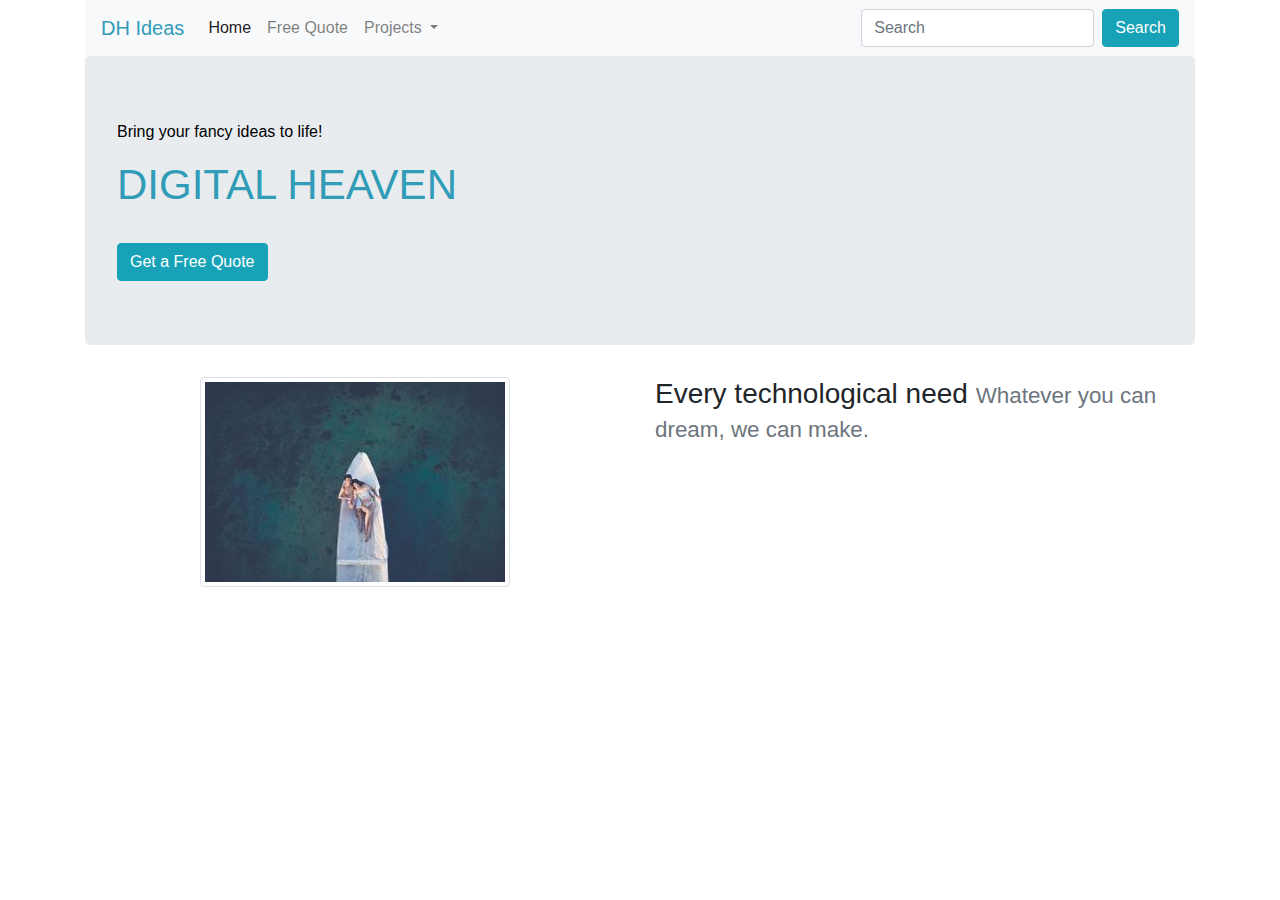
<file: Bootstrap_Assessment/index.html>
<!DOCTYPE html>
<html lang="en">

<head>
  <meta charset="UTF-8">
  <meta name="viewport" content="width=device-width, initial-scale=1.0">
  <meta http-equiv="X-UA-Compatible" content="ie=edge">
  <title>Bootstrap Assessment</title>
  <link rel="stylesheet" href="reset.css">
  <link rel="stylesheet" href="style.css">
  <link rel="stylesheet" href="https://stackpath.bootstrapcdn.com/bootstrap/4.4.1/css/bootstrap.min.css" integrity="sha384-Vkoo8x4CGsO3+Hhxv8T/Q5PaXtkKtu6ug5TOeNV6gBiFeWPGFN9MuhOf23Q9Ifjh" crossorigin="anonymous">
  

</head>

<body>
  <div class="container">
      <nav class="navbar navbar-expand-lg navbar-light bg-light">
          <a id="nav-logo" class="navbar-brand" href="#">DH Ideas</a>
          <button class="navbar-toggler" type="button" data-toggle="collapse" data-target="#navbarSupportedContent" aria-controls="navbarSupportedContent" aria-expanded="false" aria-label="Toggle navigation">
            <span class="navbar-toggler-icon"></span>
          </button>
        
          <div class="collapse navbar-collapse" id="navbarSupportedContent">
            <ul class="navbar-nav mr-auto">
              <li class="nav-item active">
                <a class="nav-link" href="#">Home <span class="sr-only">(current)</span></a>
              </li>
              <li class="nav-item">
                <a class="nav-link" href="#">Free Quote</a>
              </li>
              <li class="nav-item dropdown">
                <a class="nav-link dropdown-toggle" href="#" id="navbarDropdown" role="button" data-toggle="dropdown" aria-haspopup="true" aria-expanded="false">
                  Projects
                </a>
                <div class="dropdown-menu" aria-labelledby="navbarDropdown">
                  <a class="dropdown-item" href="#">Portfolio</a>
                  <a class="dropdown-item" href="#">Community</a>
                  <div class="dropdown-divider"></div>
                  <a class="dropdown-item" href="#">Client Portal</a>
                </div>
              </li>
            </ul>
            <form class="form-inline my-2 my-lg-0">
              <input class="form-control mr-sm-2" type="search" placeholder="Search" aria-label="Search">
              <button class="btn btn-info my-2 my-sm-0" type="submit">Search</button>
            </form>
          </div>
        </nav>
  
        <div class= "jumbotron">
            <p id="upper" class="lead" >Bring your fancy ideas to life!</p>  
            <h1 id="center" class= "display-4">Digital Heaven</h1>
          <button id="lower" class="btn btn-info btn" >Get a Free Quote </button>
        </div>

        <ul class="row">
          <li class="col-sm-6">
            <img src="bootstrapPic.jpg" alt="Couple in boat on water" class="img-thumbnail rounded mx-auto d-block">
          </li>
          <li class="col-sm-6">
            <h3>
                Every technological need 
                <small class="text-muted">Whatever you can dream, we can make.</small>
            </h3>
            
          </li>
        </ul>

  </div>
   
  <script src="https://code.jquery.com/jquery-3.4.1.slim.min.js" integrity="sha384-J6qa4849blE2+poT4WnyKhv5vZF5SrPo0iEjwBvKU7imGFAV0wwj1yYfoRSJoZ+n" crossorigin="anonymous"></script>
  <script src="https://cdn.jsdelivr.net/npm/popper.js@1.16.0/dist/umd/popper.min.js" integrity="sha384-Q6E9RHvbIyZFJoft+2mJbHaEWldlvI9IOYy5n3zV9zzTtmI3UksdQRVvoxMfooAo" crossorigin="anonymous"></script>
  <script src="https://stackpath.bootstrapcdn.com/bootstrap/4.4.1/js/bootstrap.min.js" integrity="sha384-wfSDF2E50Y2D1uUdj0O3uMBJnjuUD4Ih7YwaYd1iqfktj0Uod8GCExl3Og8ifwB6" crossorigin="anonymous"></script>
</body>

</html>
</file>
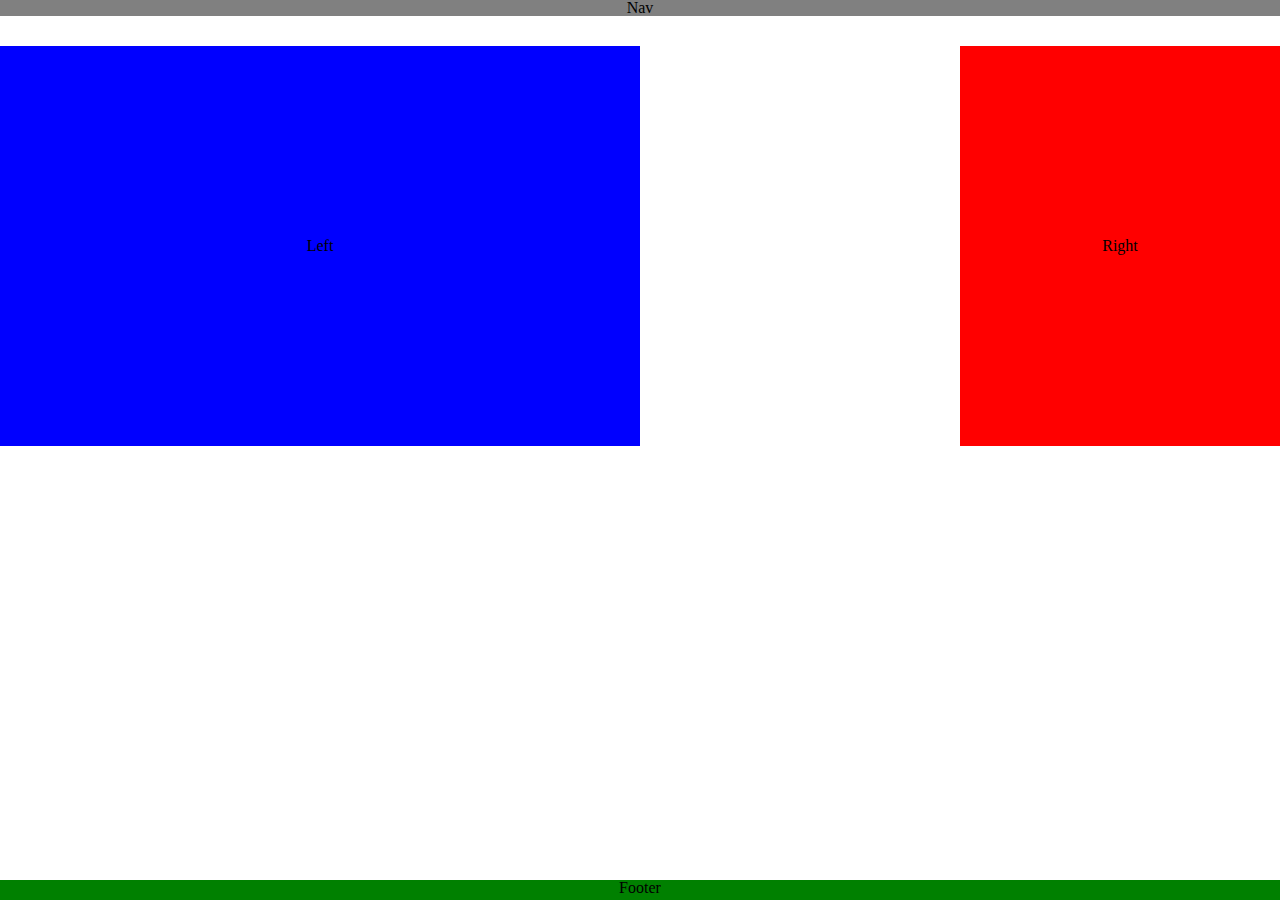
<file: CSS_Assessment/index.html>
<!DOCTYPE html>
<html lang="en">
<head>
    <meta charset="utf-8">
    <title>CSS Assessment</title> 
    <link rel="stylesheet" type="text/css" href="reset.css">
    <link rel="stylesheet" type="text/css" href="style.css">
</head>
<body>
    <div id="container">
            <header id="header">
                    <nav>Nav</nav> 
                </header>
                <div id="body">
                    <div id="content-wrap"> <!--a container that doesn't include nav and footer-->
                        <div id="left"class="text-container">            
                            <div >Left</div>                
                        </div>
                        <div id="right" class="text-container">
                            <div>Right</div> 
                        </div>
                        <div id="clear-float"></div>
                    </div>  
                </div>
                <footer id="footer">Footer</footer>  
    </div>
         
</body>
</html>
</file>
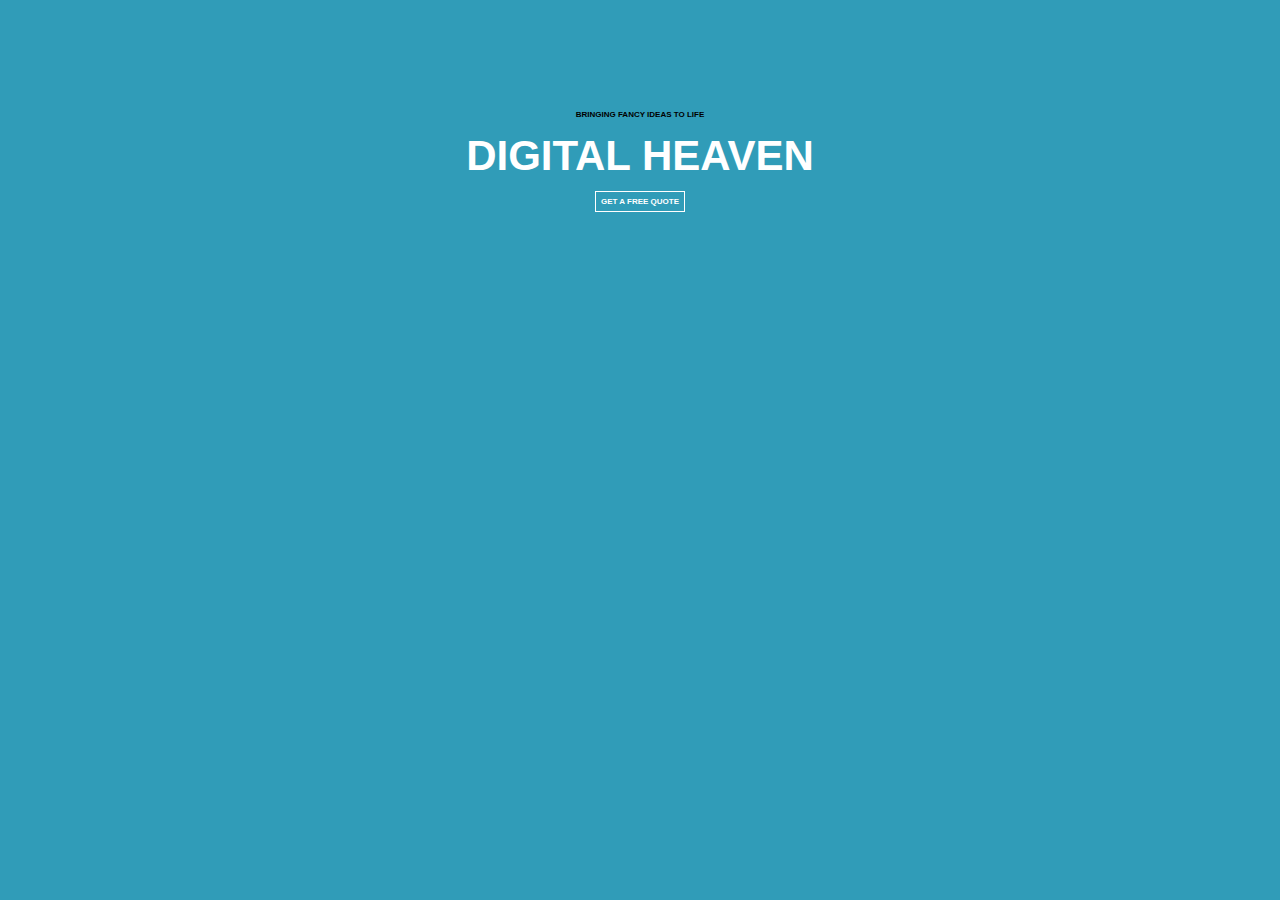
<file: HTML_BasicCSS_Assessment/index.html>
<!DOCTYPE html>
<html lang="en">

<head>
  <meta charset="UTF-8">
  <meta name="viewport" content="width=device-width, initial-scale=1.0">
  <meta http-equiv="X-UA-Compatible" content="ie=edge">
  <title>HTML CSS Assessment</title>
  <link rel="stylesheet" href="reset.css">
  <link rel="stylesheet" href="style.css">
</head>

<body>
  <div>
    <span class="upper">Bringing Fancy Ideas to Life</span>
  </div>
  <div>
    <span class="center">Digital Heaven</span>
  </div>
  <div>
    <span class="lower">Get a Free Quote </span> 
  </div>
    
</body>

</html>
</file>
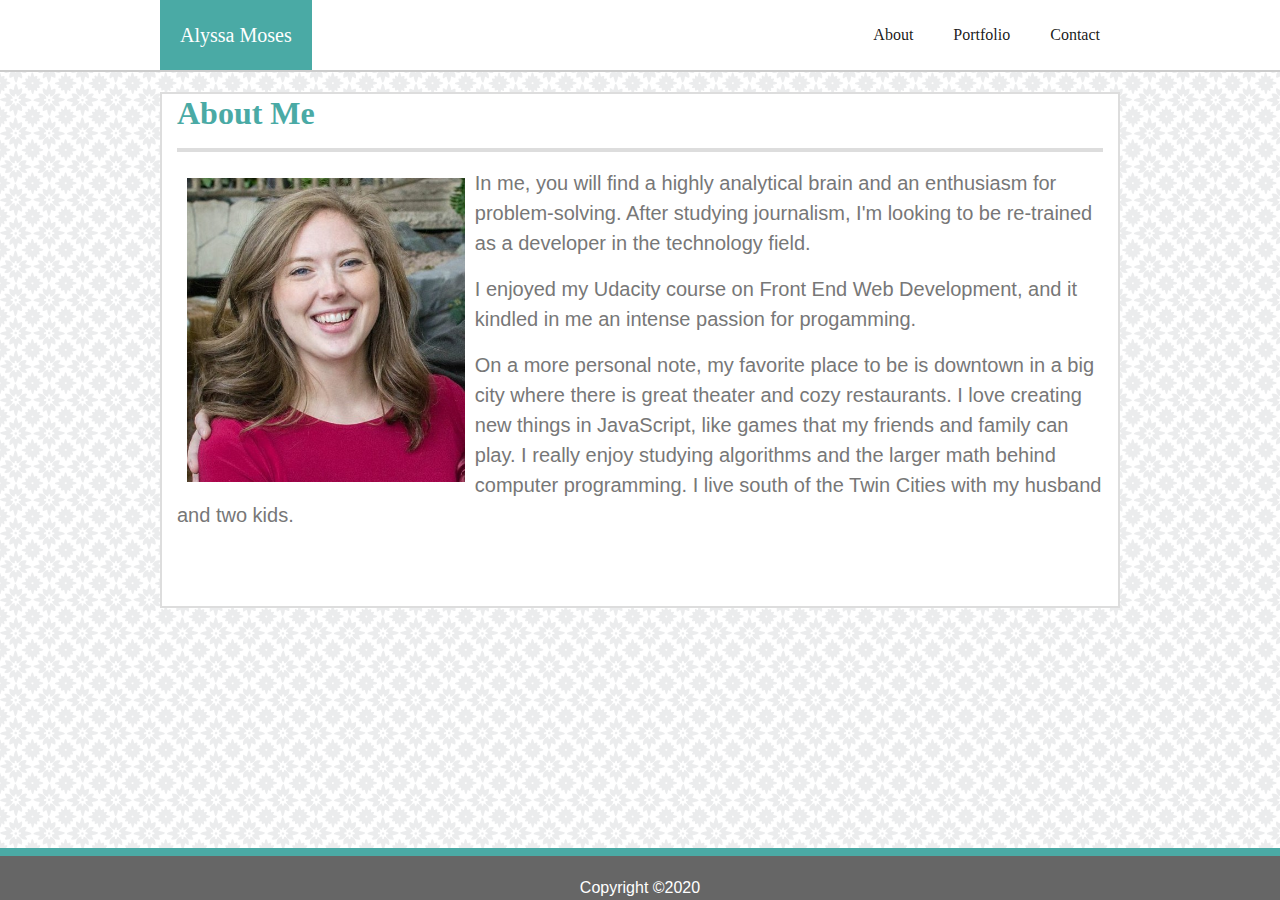
<file: Module-1_Assessment/index.html>
<!DOCTYPE html>
<html lang="en">
    <head>
        <meta charset="utf-8">
        <meta name="viewport" content="width=device-width, initial-scale=1.0">
        <title>About Me</title>

        <link rel="stylesheet" href="https://stackpath.bootstrapcdn.com/bootstrap/4.4.1/css/bootstrap.min.css" integrity="sha384-Vkoo8x4CGsO3+Hhxv8T/Q5PaXtkKtu6ug5TOeNV6gBiFeWPGFN9MuhOf23Q9Ifjh" crossorigin="anonymous">
        <link rel="stylesheet" type="text/css" href="assets/css/style.css">

    </head>
    <body>
        <div id="container1">
                <header id="header1">
                    <nav class="navbar navbar-expand-lg navbar-light">
                        <button class="navbar-toggler" type="button" data-toggle="collapse" data-target="#navbarSupportedContent" aria-controls="navbarSupportedContent" aria-expanded="false" aria-label="Toggle navigation">
                            <span class="navbar-toggler-icon"></span>
                        </button>
                        <a id="navbar-name" class="navbar-brand" href="#">Alyssa Moses</a>
            
                        <div class="collapse navbar-collapse" id="navbarSupportedContent">
                            <ul class="navbar-nav ml-auto">
                                <li class="nav-item active">
                                    <a id="nav-link" class="nav-link" href="index.html">About</a>
                                </li>
                                <li class="nav-item active">
                                    <a id="nav-link" class="nav-link" href="portfolio.html">Portfolio</a>
                                </li>
                                <li class="nav-item active">
                                    <a id="nav-link" class="nav-link" href="contact.html">Contact</a>
                                </li>
                                                
                            </ul>
                        </div>
                                
                    </nav>
                </header>
                <div id="body1" class="main-content">
                    <div id="about-me-box" class="container">
                        <h2>About Me</h2>
                        <hr>
                        <img id ="floated" class="responsive" src="assets/images/alyssapic.jpg" alt="Alyssa Moses">
                        <div id="about-me-text">
                            <p>In me, you will find a highly analytical brain and an enthusiasm for problem-solving. After studying journalism, I'm looking to be re-trained as a developer in the technology field. </p>
                            <p>I enjoyed my Udacity course on Front End Web Development, and it kindled in me an intense passion for progamming.</p>
                            <p>On a more personal note, my favorite place to be is downtown in a big city where there is great theater and cozy restaurants. I love creating new things in JavaScript, like games that my friends and family can play. I really enjoy studying algorithms and the larger math behind computer programming. I live south of the Twin Cities with my husband and two kids. </p>               
                        </div>
                    </div>
                </div>
                <footer id ="footer1">Copyright &copy2020</footer>
        </div>
        

        <script src="https://code.jquery.com/jquery-3.4.1.slim.min.js" integrity="sha384-J6qa4849blE2+poT4WnyKhv5vZF5SrPo0iEjwBvKU7imGFAV0wwj1yYfoRSJoZ+n" crossorigin="anonymous"></script>
        <script src="https://cdn.jsdelivr.net/npm/popper.js@1.16.0/dist/umd/popper.min.js" integrity="sha384-Q6E9RHvbIyZFJoft+2mJbHaEWldlvI9IOYy5n3zV9zzTtmI3UksdQRVvoxMfooAo" crossorigin="anonymous"></script>
        <script src="https://stackpath.bootstrapcdn.com/bootstrap/4.4.1/js/bootstrap.min.js" integrity="sha384-wfSDF2E50Y2D1uUdj0O3uMBJnjuUD4Ih7YwaYd1iqfktj0Uod8GCExl3Og8ifwB6" crossorigin="anonymous"></script>   
    </body>
</html>
</file>
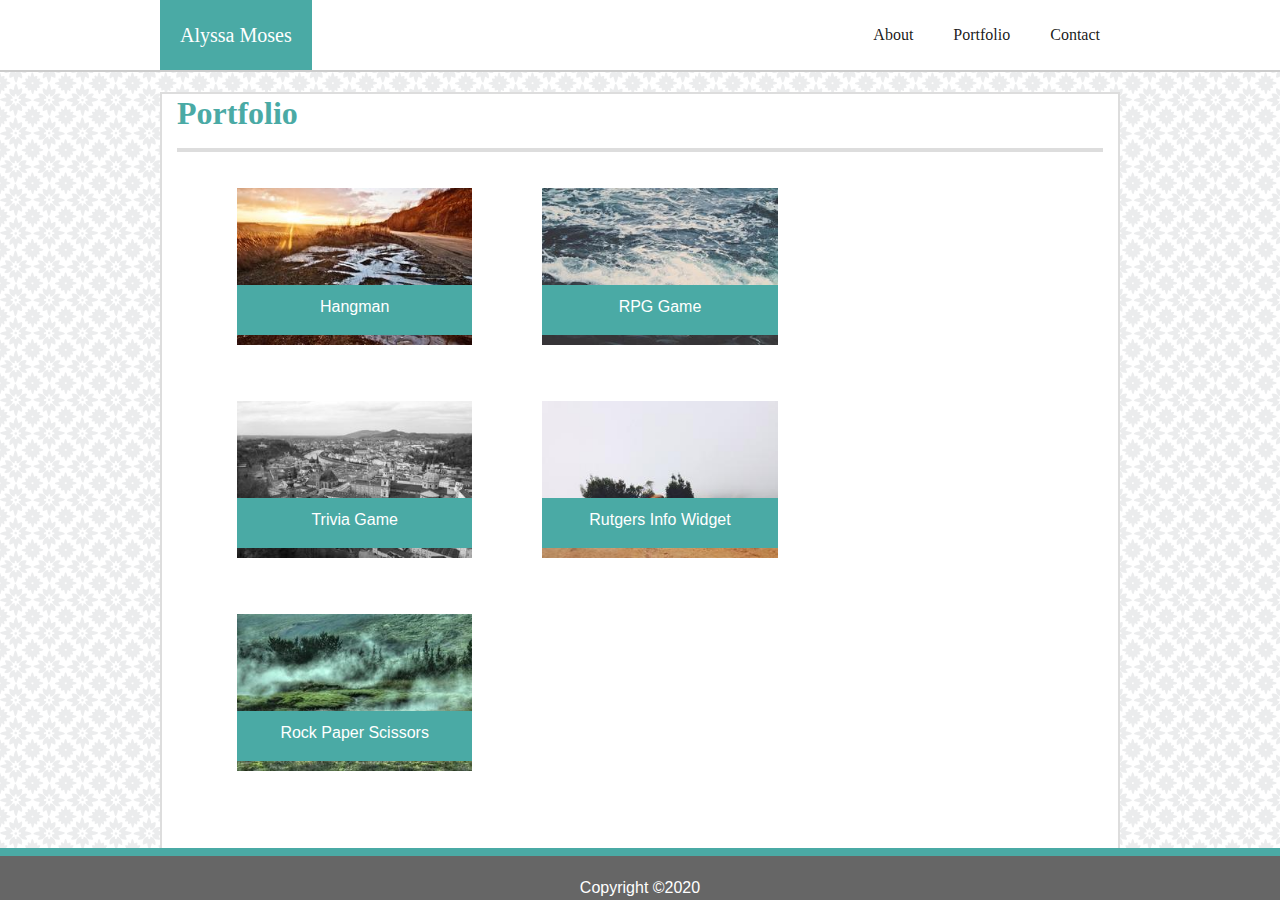
<file: Module-1_Assessment/portfolio.html>
<!DOCTYPE html>
<html lang="en">
    <head>
        <meta charset="utf-8">
        <meta name="viewport" content="width=device-width, initial-scale=1.0">
        <title>Portfolio</title>
        <link rel="stylesheet" href="https://stackpath.bootstrapcdn.com/bootstrap/4.4.1/css/bootstrap.min.css" integrity="sha384-Vkoo8x4CGsO3+Hhxv8T/Q5PaXtkKtu6ug5TOeNV6gBiFeWPGFN9MuhOf23Q9Ifjh" crossorigin="anonymous">
        <link rel="stylesheet" type="text/css" href="assets/css/style.css">

    </head>
    <body>
        <div id="container3">
                <header id="header3">
                        <nav class="navbar navbar-expand-lg navbar-light">
                                <button class="navbar-toggler" type="button" data-toggle="collapse" data-target="#navbarSupportedContent" aria-controls="navbarSupportedContent" aria-expanded="false" aria-label="Toggle navigation">
                                        <span class="navbar-toggler-icon"></span>
                                      </button>
                                <a id="navbar-name" class="navbar-brand" href="#">Alyssa Moses</a>
            
                                <div class="collapse navbar-collapse" id="navbarSupportedContent">
                                        <ul class="navbar-nav ml-auto">
                                                <li class="nav-item active">
                                                    <a id="nav-link" class="nav-link" href="index.html">About</a>
                                                </li>
                                                <li class="nav-item active">
                                                    <a id="nav-link" class="nav-link" href="portfolio.html">Portfolio</a>
                                                </li>
                                                <li class="nav-item active">
                                                    <a id="nav-link" class="nav-link" href="contact.html">Contact</a>
                                                </li>
                                                
                                            </ul>
                                </div>
                                
                            </nav>
                    </header>
            
                
            <div id="body3" class="main-content container">
                <h2>Portfolio</h2>
                <hr>
                <ul class="row">
                    <li class="col-sm-4">
                            <div class="image-container">
                                <img src="assets/images/132-300x200.jpg" alt="Hangman">
                                <div class="text-block">
                                    <p>Hangman</p>
                                </div>
                            </div>
                    </li>
                        
                    <li class="col-sm-4">
                            <div class="image-container">
                                <img src="assets/images/295-300x200.jpg" alt="RPG-game">
                                <div class="text-block">
                                    <p>RPG Game</p>
                                </div>
                                        
                            </div>
                    </li>
                        
                </ul>
                <ul class="row">    
                        <li class="col-sm-4">
                            <div class="image-container">
                                <img src="assets/images/61-300x200.jpg" alt="Trivia Game">
                                    <div class="text-block">
                                        <p>Trivia Game</p>
                                    </div>
                                        
                            </div>
                        </li>
                        
                        <li class="col-sm-4">
                            <div class="image-container">
                                <img src="assets/images/727-300x200.jpg" alt="Rutgers Info Widget">
                                <div class="text-block">
                                    <p>Rutgers Info Widget</p>
                                </div>
                                        
                            </div>
                        </li>
                        
                </ul>
                <ul class="row">
                        <li class="col-sm-4"> 
                            <div class="image-container">
                                <img src="assets/images/933-300x200.jpg" alt="Rock Paper Scissors">
                                <div class="text-block">
                                    <p>Rock Paper Scissors</p>
                                </div>
                                        
                            </div>
                        </li>
          
                </ul>
    
            
            </div>
    
            <footer id ="footer3">Copyright &copy2020</footer>
        </div>
            
        <script src="https://code.jquery.com/jquery-3.4.1.slim.min.js" integrity="sha384-J6qa4849blE2+poT4WnyKhv5vZF5SrPo0iEjwBvKU7imGFAV0wwj1yYfoRSJoZ+n" crossorigin="anonymous"></script>
        <script src="https://cdn.jsdelivr.net/npm/popper.js@1.16.0/dist/umd/popper.min.js" integrity="sha384-Q6E9RHvbIyZFJoft+2mJbHaEWldlvI9IOYy5n3zV9zzTtmI3UksdQRVvoxMfooAo" crossorigin="anonymous"></script>
        <script src="https://stackpath.bootstrapcdn.com/bootstrap/4.4.1/js/bootstrap.min.js" integrity="sha384-wfSDF2E50Y2D1uUdj0O3uMBJnjuUD4Ih7YwaYd1iqfktj0Uod8GCExl3Og8ifwB6" crossorigin="anonymous"></script>   
    </body>
</html>
</file>
<file: Bootstrap_Assessment/style.css>
#nav-logo {
  color:rgb(48, 156, 184);
}

#upper {
  color:black;
  font-size: 16px;
}

#center {
  color: rgb(48, 156, 184);
  font-size: 42px;
  text-transform: uppercase;
}

#lower {
  color: white;
  margin-top: 25px;

}
</file>
<file: CSS_Assessment/style.css>
html, 
body{
    margin:0;
    padding: 0;
    height:100%;    
}

#container {
    min-height: 100%;
    position: relative;
}

#body {
}

#header {
    background: gray;
    text-align: center;
}

#left {
    width: 50%;
    height: 400px;
    background: blue;
    float: left;
    margin: 30px 0px;
}

#right {
    width: 25%;
    height: 400px;
    background:red;
    float: right;
    margin: 30px 0px;
}

/*make text centered vertically and horizontally*/
.text-container {
    display: flex;
    align-items: center;
    justify-content: center;
}

#clear-float {
    clear:both;
}

#footer {
    position: absolute;
    bottom: 0;
    background-color: green;
    text-align: center;
    width: 100%;
    height: 20px;
}
</file>
<file: HTML_BasicCSS_Assessment/style.css>
body {
  margin: 0;
  line-height: 1.5;
  text-transform: uppercase;
  background-color: rgb(48, 156, 184);
  text-align: center;
  font-family: Arial, Helvetica,sans-serif;
  font-weight: bold;
  margin: 100px;
}

.upper {
  color:black;
  font-size: 8px;
  

}

.center {
  color: white;
  font-size: 42px;

}

.lower {
  font-size: 8px;
  color:white;
  outline: 1px solid white;
  padding: 5px;

}
</file>
<file: Module-1_Assessment/assets/css/style.css>
html,
body {
    margin: 0;
    padding: 0;
    height: 100%;
}

body {
    color: #777777;
    font-family: Arial, 'Helvicta Neue', Helvetica, sans-serif;
    /*fix it please */
    background-image: url(../images/moroccan-flower/moroccan-flower.png);
    margin: 0;
    padding: 0;
    height: 100%;
}

#container1, #container2, #container3 {
    min-height: 100%;
    position: relative;
}

/*fix please- main header background color, main header border color*/
header {
    background-color:#ffffff;
    border-bottom: 2px solid #cccccc;
}

hr {
    border-top: 4px solid #dddddd;
}
/*fix please-*/
.main-content {
    margin: auto;
    margin-top: 20px;
    max-width: 960px;
    background-color: #ffffff;
    border: 2px solid #dddddd;
    
}

#body1, #body2, #body3 {
    padding-bottom: 60px;
}
.navbar {
    max-width:960px;
    margin:auto;
    padding: 0px;
    font-family: Georgia, 'Times New Roman', Times, serif;
    
}

#navbar-name {
    background: #4aaaa5;
    padding: 20px;
    color:white;
}

#nav-link {
    padding: 20px;
}

h2 {
    color: #4aaaa5;
    font-family: Georgia, 'Times New Roman', Times, serif;
    font-weight: bold;
}

#footer1, #footer2, #footer3 {
    position: absolute;
    bottom: 0;
    width: 100%;
    padding-top: 20px;
    border-top-style: solid;
    border-width: 8px;
    border-color: #4aaaa5;
    background-color: #666666;
    color: white;
    text-align: center;
  }

  /*Have text wrap around image on about me page */
  #floated {
      float: left;
      margin: 10px;

  }
  /*make image on about me responsive*/
  .responsive {
        width:30%;
        height:auto;
  }

  #about-me-text {
      font-size: 20px;
  }

  #submit-button {
      background:#4aaaa5;
      border-color: white;
  }

  .image-container {
    position: relative;
    text-align: center;
    color: white;
    margin:20px; 
  }

  .image-container img {
      width: 100%;
  }


  .text-block {
    position: absolute;
    bottom: 10px;
    background-color:#4aaaa5;
    color: white;
    padding-top: 10px;
    width: 100%;
  }

  li{
      list-style: none;
  }
</file>
